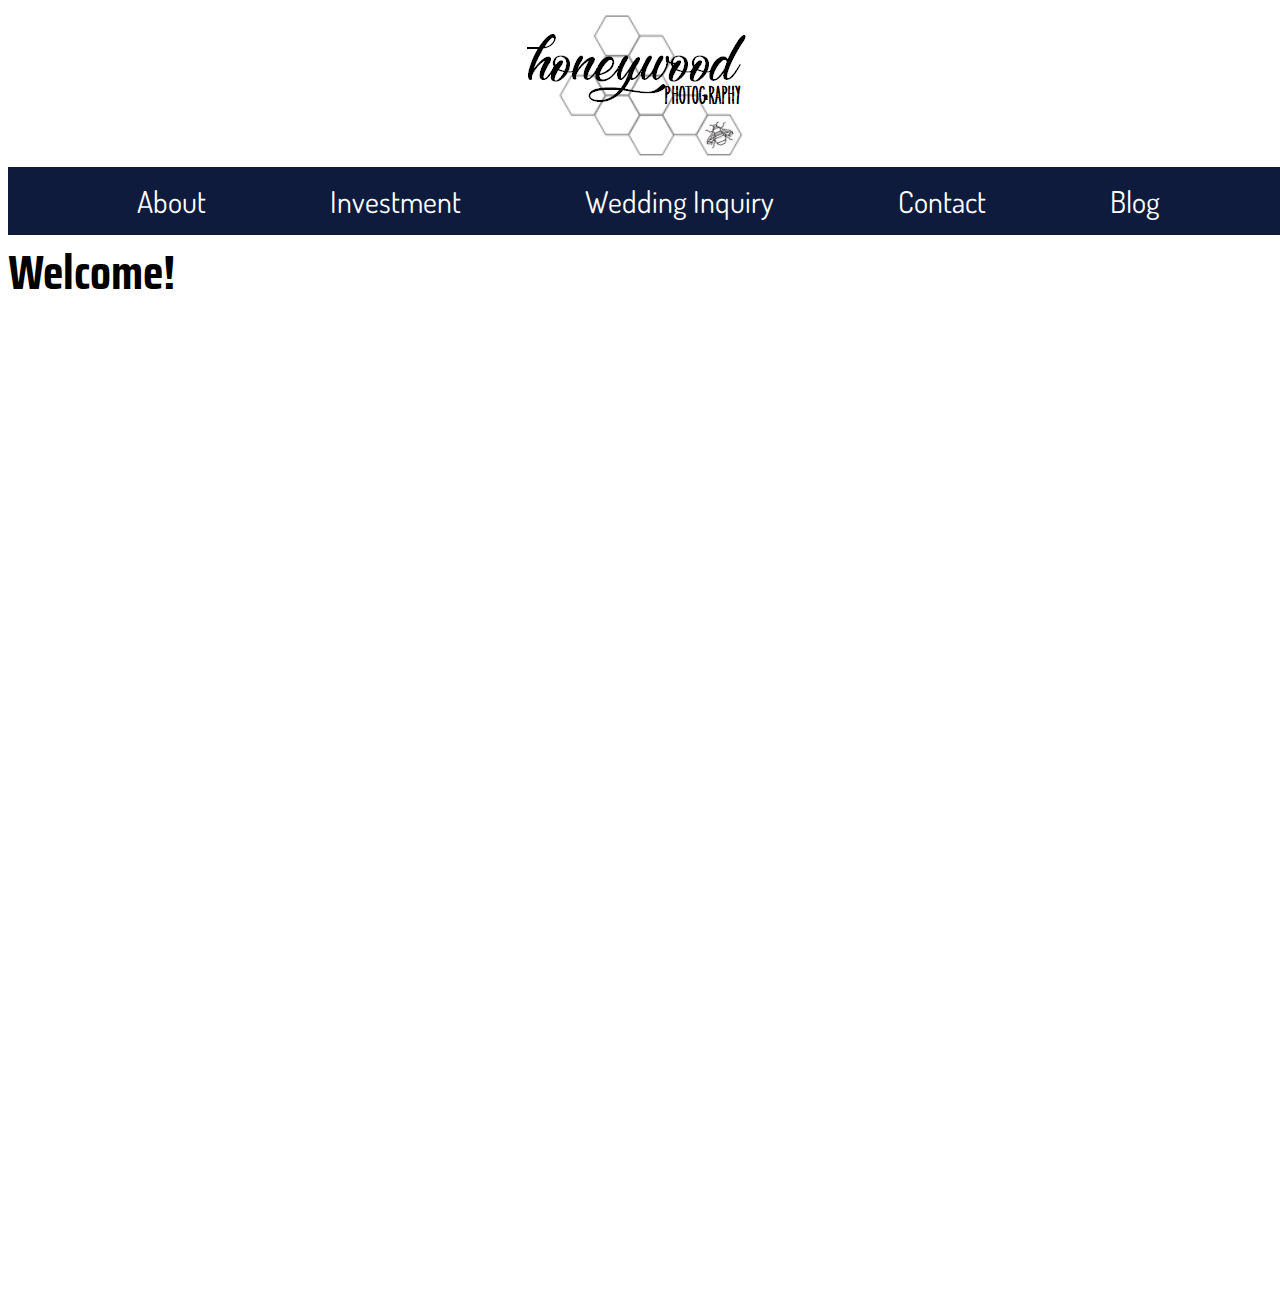
<file: index.html>
<!DOCTYPE html>
    <html>
        <head>
            <!-- Slideshow Container -->
            <div class="slideshow-header">
                <div class="mySlides fade">
                    <img src="img/Evonne+++Joshua-42.jpg" alt="bride holding bouquet">
                </div>
                <div class="mySlides fade">
                        <img src="img/Jackie+++Jorge-4.jpg" alt="bridal party">
                </div>
                <div class="mySlides fade">
                        <img src="img/Jackie+++Jorge-9.jpg" alt="bride and groom bridal party">
                </div>
            </div>
            <title>
                Honeywood Photography</title>  
            <link rel="stylesheet" href="css/styles.css" type="text/css">
            <script type="text/javascript" src="scripts/myscript.js"></script>
            <link rel="stylesheet" href="https://fonts.googleapis.com/css?family=Dosis">
            <link rel="stylesheet" href="https://fonts.googleapis.com/css?family=Oswald">
            <link rel="stylesheet" href="https://fonts.googleapis.com/css?family=Saira Condensed"> 
             
        </head>
        <body>
            <header>
                <a href="index.html"><img class="header-logo" src="img/HONEYCOMBLOGO.png" alt="Honeywood logo";></a>
            </header>
           
            <nav>
                <ul>
                    <li><a href="about.html" alt="";>About</a> </li>
                    <li><a href="investment.html" alt="";>Investment</a></li>
                    <li><a href="inquiry.html" alt="";>Wedding Inquiry</a></li>
                    <li><a href="contact.html" alt="";>Contact</a> </li>
                    <li><a href="blog.html" alt="";>Blog</a></li>
                    </ul>
            </nav>
            <br>
            <br>
            <h1>Welcome!</h1>
        </body>
    </html>
</file>
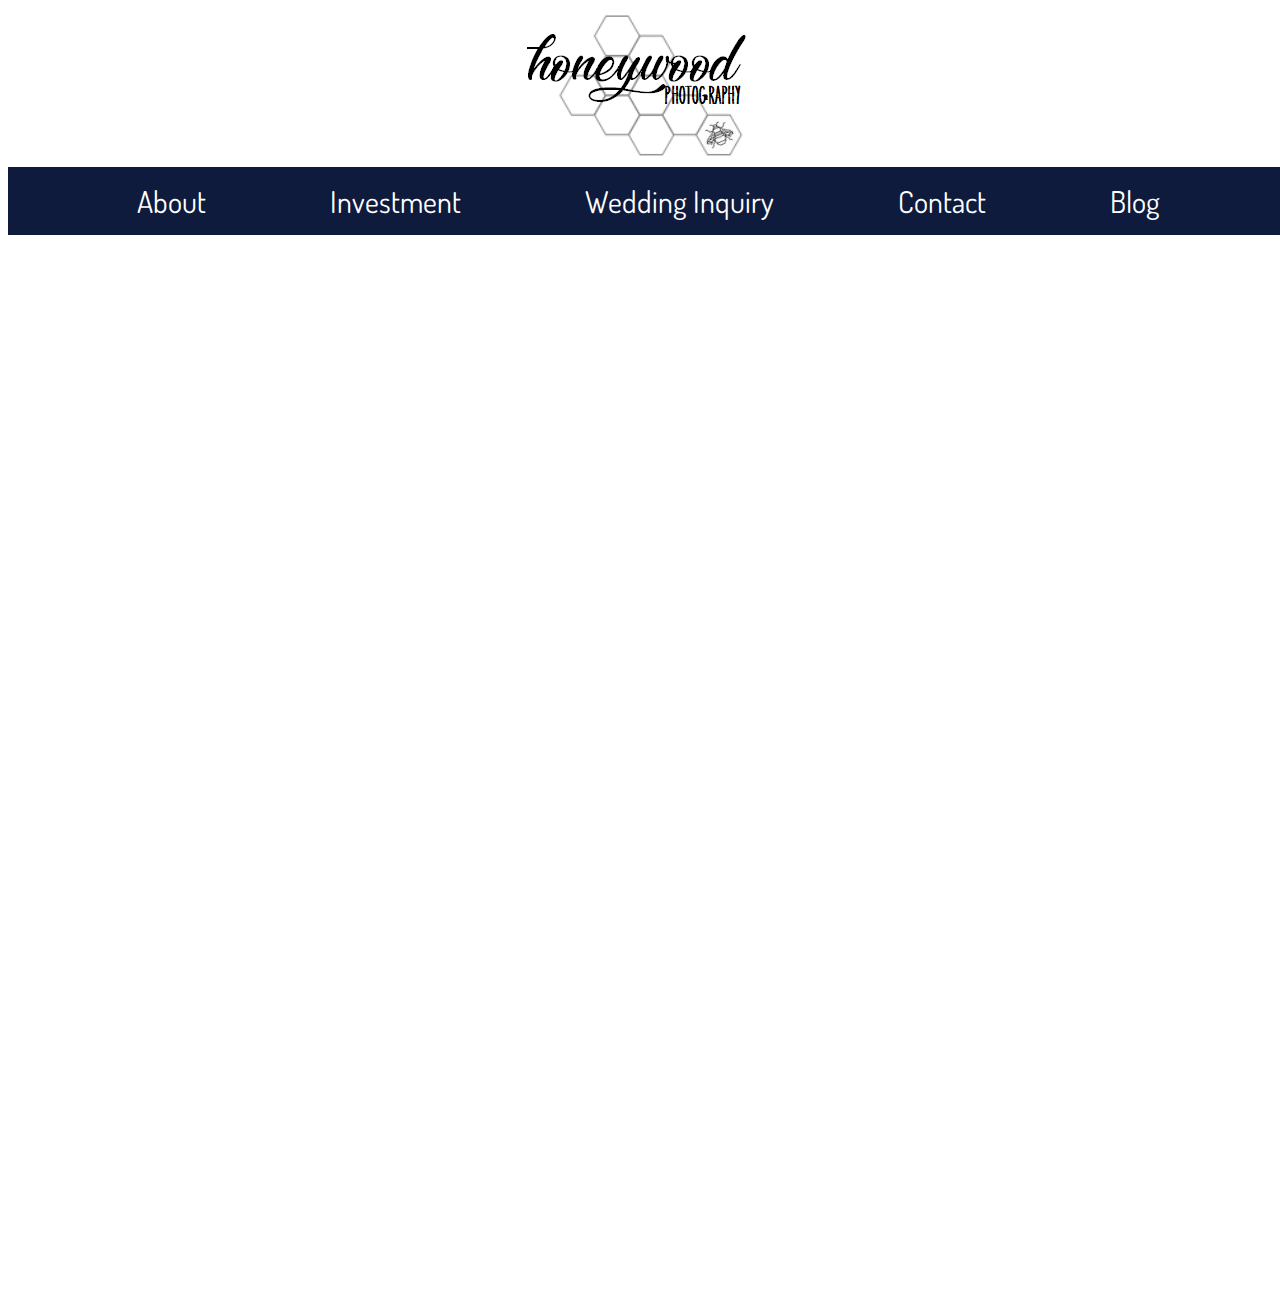
<file: reuseHeader.html>
<!DOCTYPE html>
    <html>
        <head>
            <!-- Slideshow Container -->
            <div class="slideshow-header">
                <div class="mySlides fade">
                    <img src="img/Evonne+++Joshua-42.jpg" alt="bride holding bouquet">
                </div>
                <div class="mySlides fade">
                        <img src="img/Jackie+++Jorge-4.jpg" alt="bridal party">
                </div>
                <div class="mySlides fade">
                        <img src="img/Jackie+++Jorge-9.jpg" alt="bride and groom bridal party">
                </div>
            </div>
            <title>
                Honeywood Photography</title>  
            <link rel="stylesheet" href="css/styles.css" type="text/css">
            <script type="text/javascript" src="scripts/myscript.js"></script>
            <link rel="stylesheet" href="https://fonts.googleapis.com/css?family=Dosis">
            <link rel="stylesheet" href="https://fonts.googleapis.com/css?family=Oswald">
            <link rel="stylesheet" href="https://fonts.googleapis.com/css?family=Saira Condensed"> 
            <!-- Reusable Header HTML -->
            <script src="https://ajax.googleapis.com/ajax/libs/jquery/3.4.1/jquery.min.js"></script>
            <script>
               $("#div1").load("reuseHeader.html");
                </script>
            <!-- End of Reusable Header -->

        </head>
        <body>
            <header>
                <a href="index.html"><img class="header-logo" src="img/HONEYCOMBLOGO.png" alt="Honeywood logo";></a>
            </header>
           
            <nav>
                <ul>
                    <li><a href="about.html" alt="";>About</a> </li>
                    <li><a href="investment.html" alt="";>Investment</a></li>
                    <li><a href="inquiry.html" alt="";>Wedding Inquiry</a></li>
                    <li><a href="contact.html" alt="";>Contact</a> </li>
                    <li><a href="blog.html" alt="";>Blog</a></li>
                    </ul>
            </nav>
</file>
<file: css/styles.css>
/* nav bar */
ul {
    list-style-type: none;
    margin: none;
    padding: 15px;
    border: none;
    background-color: #0E1B3D;
    text-align: center;
    width: 100%;
    padding-inline-start: 0;
    margin-block-start: 0;
    margin-block-end: 0;
    position: absolute;
}

li {
    display: inline;
    padding: 60px;
    text-align: center;

}

li a {
    color: white;
    text-decoration: none;
    font-family: 'Dosis', sans-serif;
    font-size: 30px;

}
/* header logo */
.header-logo {
    display: block;
    margin-left: auto;
    margin-right: auto;
    max-width: 100%;
    height: auto;
    position: sticky;

}

h1 {
    font-family: 'Saira Condensed', sans-serif;
    font-size: 48px;
    text-align: center;
    position: absolute;
}
/* Slideshow header styles */

.slideshow-header {
    width: 100%;
    height: 100%
  
  
}
/* Background slideshow */
.mySlides {
    width:100%;
    position: absolute;
    top: 0px;
    left: 0px;
    background-size: cover;
    background-position: 50% 50%;
    background-repeat: none;
    opacity: 0;
    z-index: 0;
}

/* Hide the images by default */
.mySlides {
    display: none;
}

/* Fading animation */
.fade {
    -webkit-animation-name: fade;
    -webkit-animation-duration: 12s; 
    animation-name: fade;
    animation: fade 12s linear none; 
    animation-timing-function: ease-out;
    animation-duration: 12s;
    animation-iteration-count: infinite;
  }
  
  @-webkit-keyframes fade {

    0% {opacity: 1}
    50% {opacity: .5}
    100% {opacity: 1}
  }
  
  /* @keyframes fade {

    from {opacity: .8}
    to {opacity: 1}
  } */

  @keyframes fade {
    
    0% {opacity: .2}
    50% {opacity: .9}
    75% {opacity: 0}
    100% {opacity: 1}
    
}
</file>
